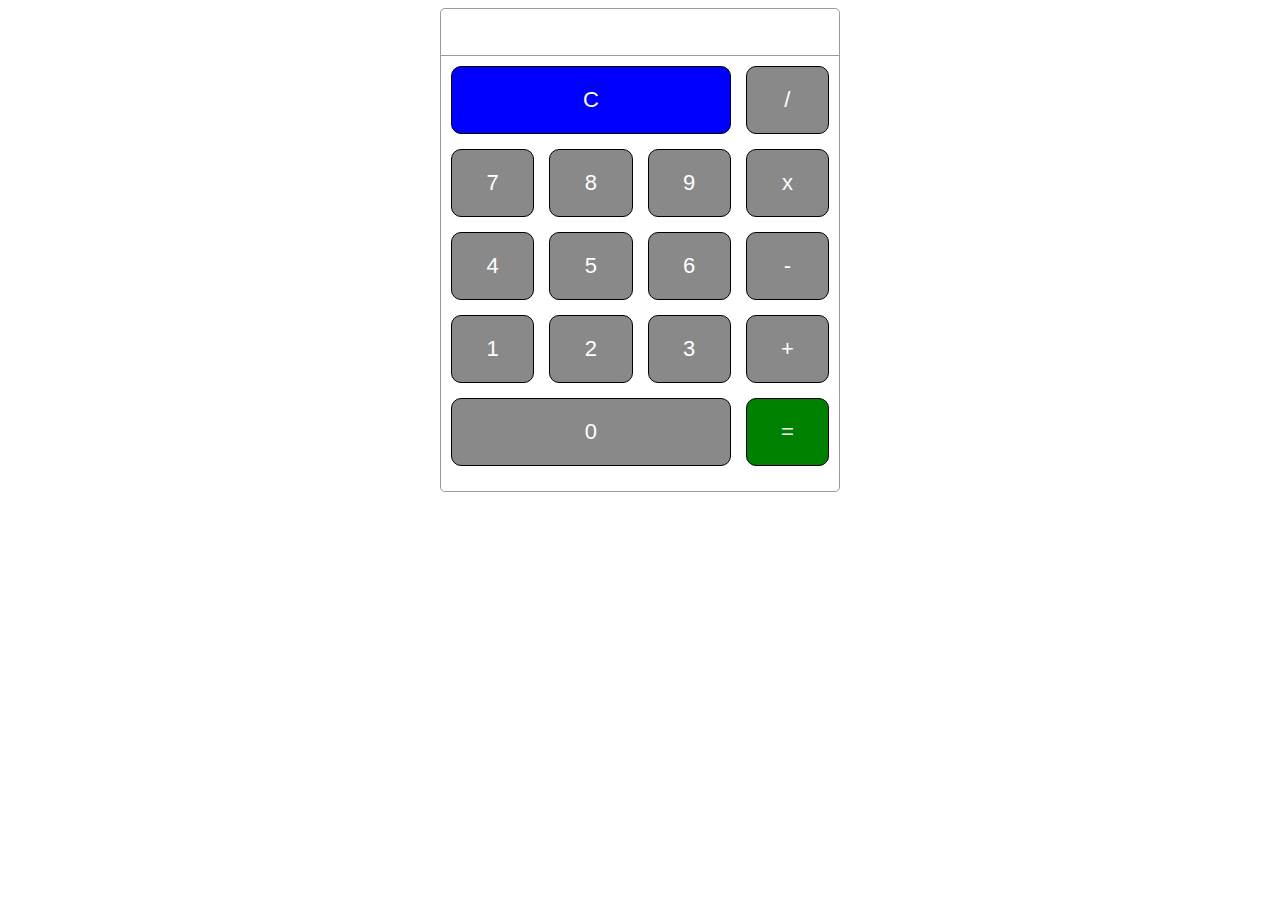
<file: css-grid-calculator/index.html>
<html>
  <head>
    <title>Calculator with CSS Grid</title>
    <link rel="stylesheet" type="text/css" href="style.css">
  </head>
  <body>
    <div class="calculator">
      <input type="number" class="num-row"></input>
      <div class="calculator-buttons">
        <button class="long-button item blue">C</button>
        <button class="item gray">/</button>
        <button class="item gray">7</button>
        <button class="item gray">8</button>
        <button class="item gray">9</button>
        <button class="item gray">x</button>
        <button class="item gray">4</button>
        <button class="item gray">5</button>
        <button class="item gray">6</button>
        <button class="item gray">-</button>
        <button class="item gray">1</button>
        <button class="item gray">2</button>
        <button class="item gray">3</button>
        <button class="item gray">+</button>
        <button class="long-button item gray">0</button>
        <button class="item green">=</button>
      <div>
    </div>
  </body>
</html>
</file>
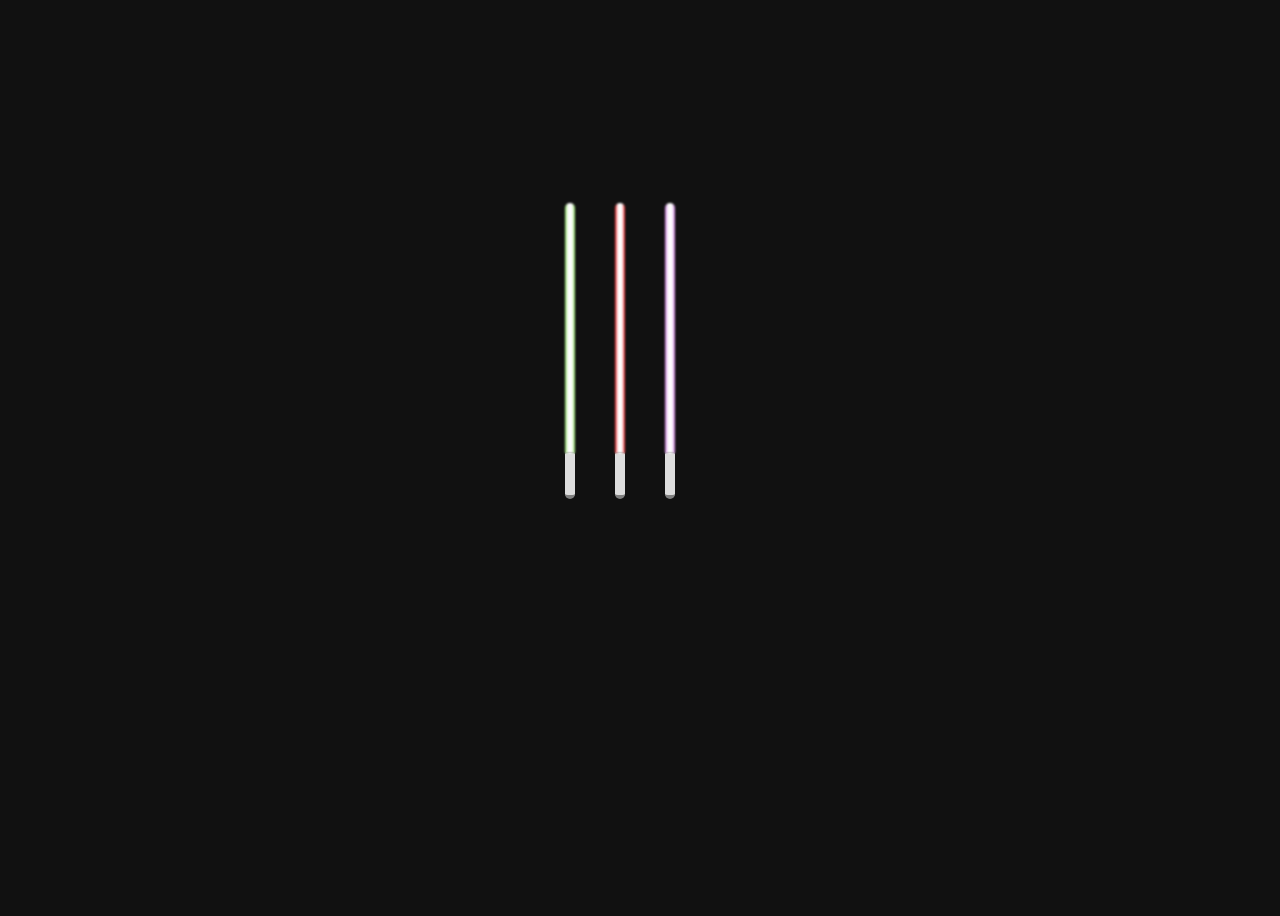
<file: lightsaber/index.html>
<html>
  <head>
    <title>Lightsaber in pure css</title>
    <link rel="stylesheet" type="text/css" href="style.css">
  </head>
  <body>
    <div class="lightsaber lightsaber--yoda">
      <label for="yoda"></label>
      <input id="yoda" type="checkbox" checked></input>
      <div class="plasma"></div>
    </div>
    <div class="lightsaber lightsaber--vader">
      <label for="vader"></label>
      <input id="vader" type="checkbox" checked></input>
      <div class="plasma"></div>
    </div>
    <div class="lightsaber lightsaber--windu">
      <label for="windu"></label>
      <input id="windu" type="checkbox" checked></input>
      <div class="plasma"></div>
    </div>
  </body>

  <script>
  // grab the checkbox
  const lightsabers = document.querySelectorAll('.lightsaber input[type="checkbox"]');
  lightsabers.forEach(lightsaber => lightsaber.addEventListener('change', playWhoosh));

  function playWhoosh(e) {
    // first check to see if this checkbox is on or off
    const isOn = e.target.checked;
    if (isOn) {
      const whooshSound = document.createElement('audio');
      whooshSound.src = 'https://scotch.io/audio/lightsaber.wav';
      whooshSound.play();
    }
  }
  </script>
</html>
</file>
<file: css-grid-calculator/style.css>
* {
  box-sizing: border-box;
}

.calculator {
  max-width: 400px;
  margin: 0 auto;
  border: 1px solid #9a9a9a;
  border-radius: 5px;
}

.num-row {
  background: none;
  border: none;
  box-shadow: none;
  outline: none;

  width: 100%;
  font-size: 22px;
  text-align: right;
  color: #9a9a9a;
  padding: 10px;
  border-bottom:1px solid #9a9a9a;
}

.calculator-buttons {
  display: grid;
  grid-template-columns: repeat(4, 1fr);
  grid-gap:  15px;

  padding: 10px;
}

.long-button {
  grid-column: 1 / span 3;
}

.blue {
  background: blue;
}

.gray {
  background: #898989;
}

.green {
  background: green;
}

.item {
  text-align: center;
  border: 1px solid #000;
  border-radius: 10px;
  color: #fff;
  padding: 20px;
  font-size: 22px;
  cursor: pointer;

}
</file>
<file: lightsaber/style.css>
/* make sure that all things are positioned relative to the parent lightsaber */
* {
  box-sizing: border-box;
}

body {
  display: flex;
  justify-content: center;
  align-items: center;
  min-height: 100vh;
  background: #111;
}

.lightsaber {
  position: relative;
  margin-right: 30px;
}

.lightsaber label {
  cursor: pointer;
  display: block;
  position: absolute;
  width: 10px;
  height: 50px;
  background: #DDD;
  border-top: 4px solid gray;
  border-bottom: 4px solid gray;
  border-radius: 5px;
}

.lightsaber input[type='checkbox'] {
  opacity: 0;
}

.lightsaber .plasma {
  transition: height 0.3s;
  position: absolute;
  border-radius: 12px 12px 0 0;
  width: 10px;
  height: 0;
  bottom: 15px;
  background: #FFF;
  filter: blur(1px); /* CSS trick to get that glow */
}

.lightsaber input[type='checkbox']:checked ~ .plasma {
    height: 250px;
}


.lightsaber--yoda .plasma {
    background: rgb(135, 220, 90);
    background: linear-gradient(
    to right,
    rgb(135, 220, 90) 0%,
    rgb(254, 254, 254) 30%,
    rgb(254, 254, 254) 50%,
    rgb(254, 254, 254) 70%,
    rgb(135, 220, 90) 100%
  );
}

.lightsaber--vader .plasma {
    background: rgb(229, 17, 21);
    background: linear-gradient(
    to right,
    rgba(229, 17, 21, 1) 0%,
    rgba(254, 254, 254, 1) 30%,
    rgba(254, 254, 254, 1) 47%,
    rgba(254, 254, 254, 1) 71%,
    rgba(229, 17, 21, 1) 100%
  );
}

.lightsaber--windu .plasma {
    background: rgb(202, 116, 221);
    background: linear-gradient(
    to right,
    rgba(202,116,221,1) 0%,
    rgba(254,254,254,1) 30%,
    rgba(254,254,254,1) 47%,
    rgba(254,254,254,1) 71%,
    rgba(202,116,221,1) 100%
  );
}
</file>
